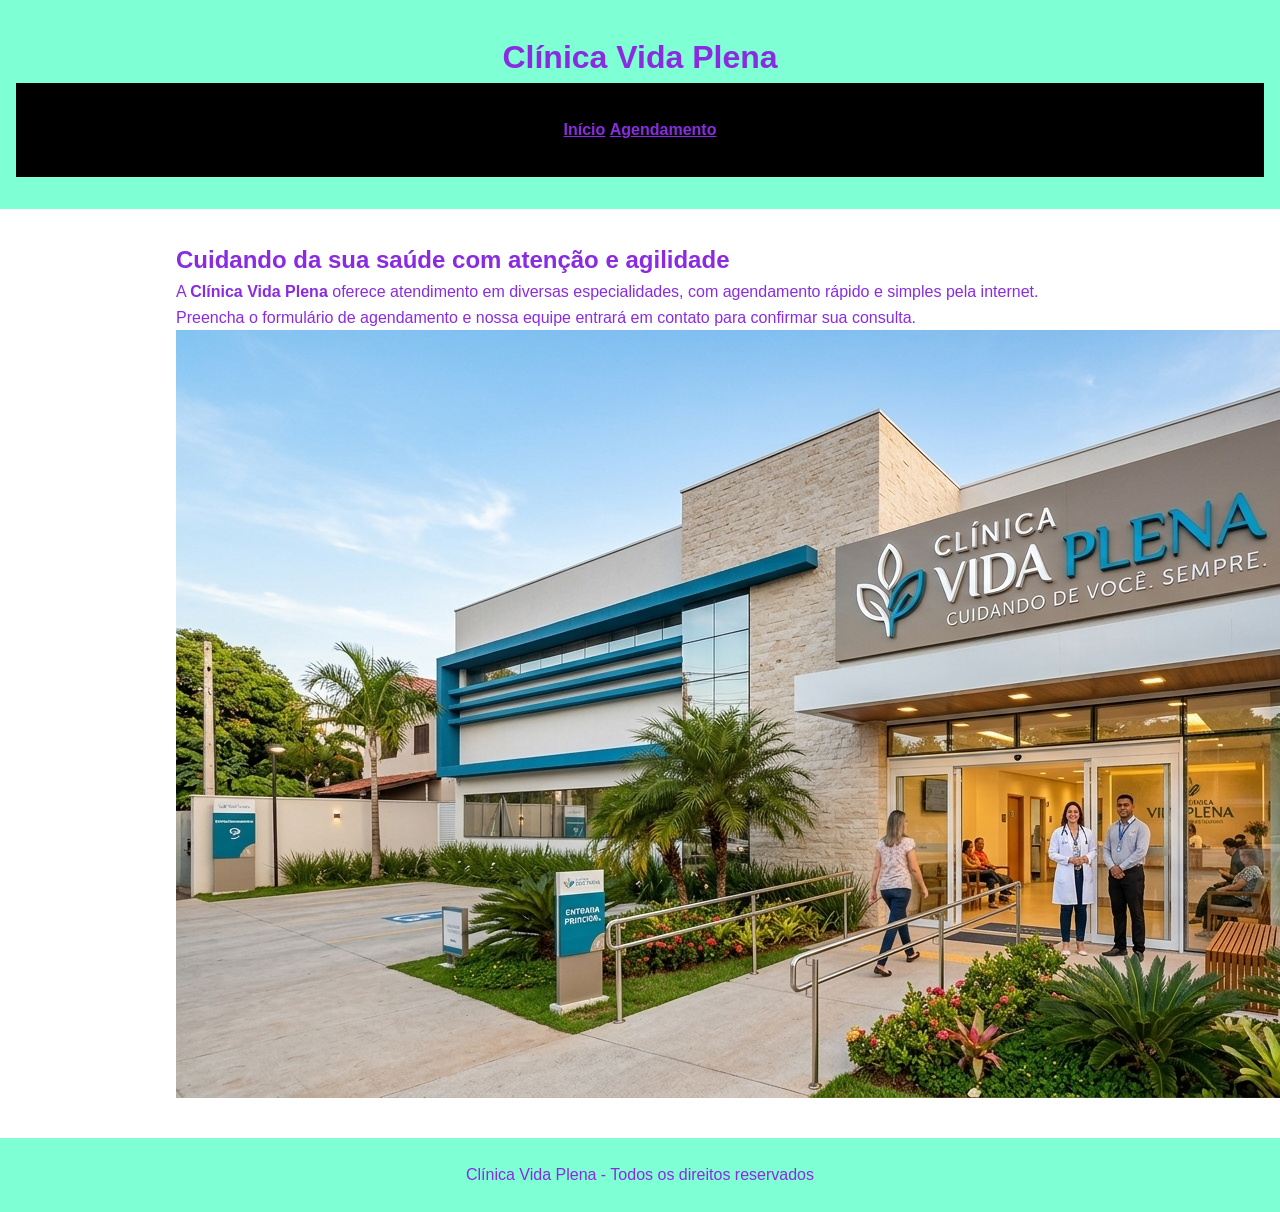
<file: index.html>
<!DOCTYPE html>
<html lang="pt-BR">
<head>
    <meta charset="UTF-8">
    <meta name="viewport" content="width=device-width, initial-scale=1.0">
    <title>Clínica Vida Plena</title>
    <link rel="stylesheet" href="style.css">
</head>
<body>
    <header>
        <h1>Clínica Vida Plena</h1>
        <nav>
            <a href="index.html">Início</a>
            <a href="agendamento">Agendamento</a>
        </nav>
    </header>
    <main>
        <h2>Cuidando da sua saúde com atenção e agilidade</h2>
        <p>
            A <strong>Clínica Vida Plena</strong> oferece atendimento em diversas especialidades, com agendamento rápido e simples pela internet.
        </p>
        <p>
            Preencha o formulário de agendamento e nossa equipe entrará em contato para confirmar sua consulta.
        </p>
        <img src="Gemini_Generated_Image_kflbhdkflbhdkflb.jpg" alt="">
    </main>
    <footer>
        <p>
            Clínica Vida Plena - Todos os direitos reservados
        </p>
    </footer>
</body>
</html>
</file>
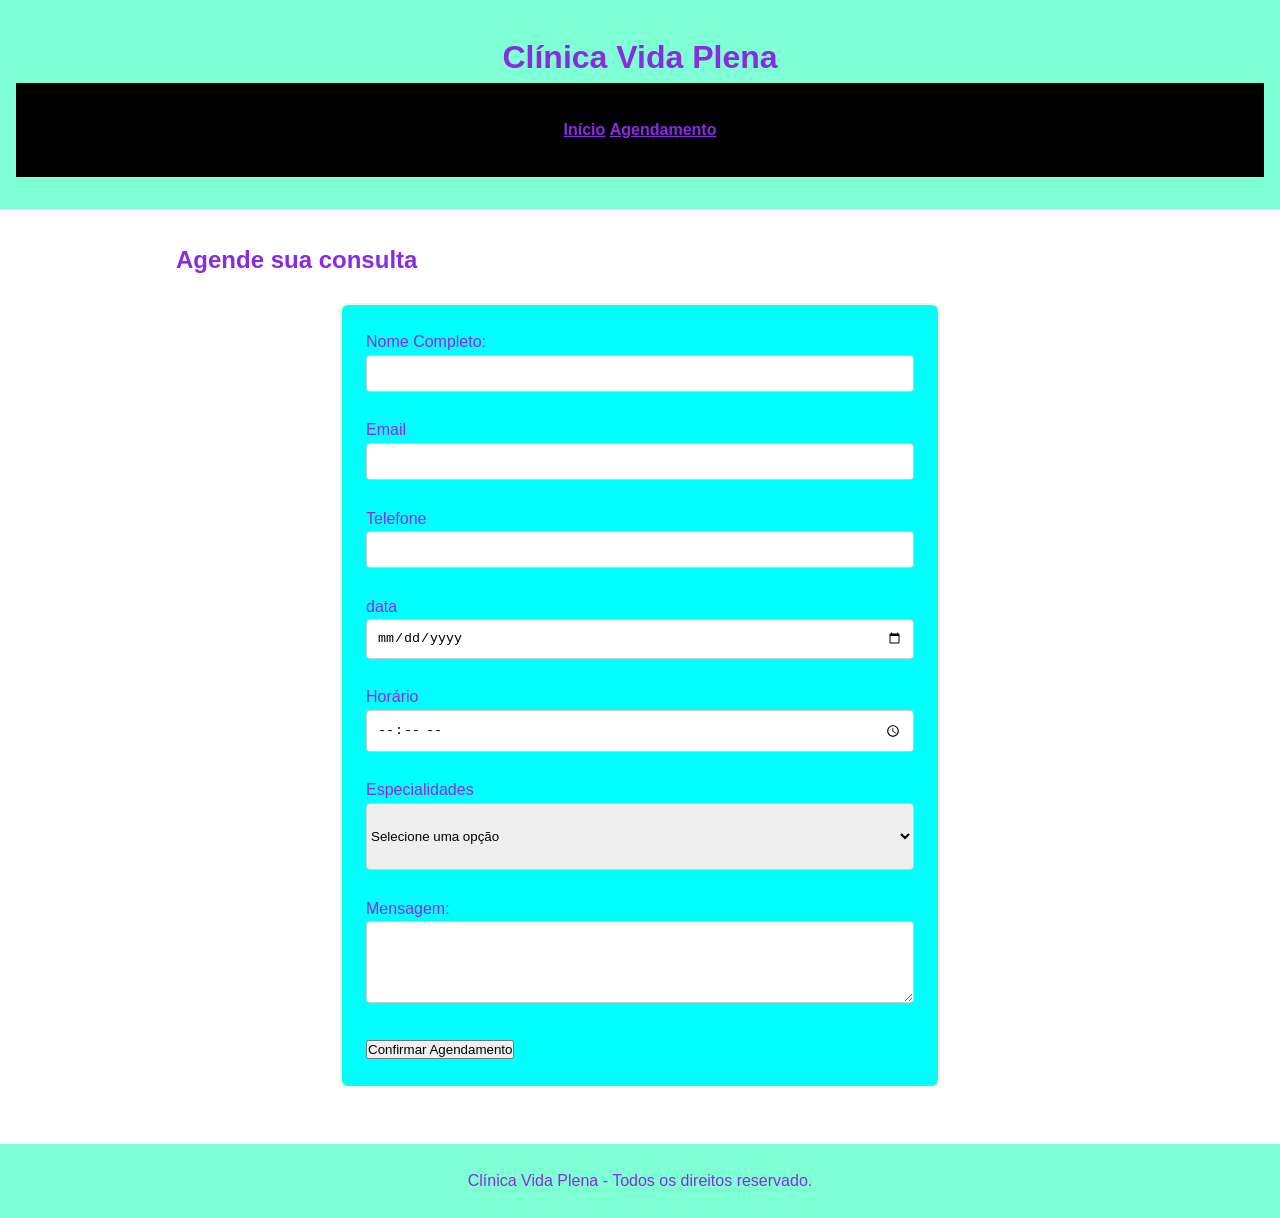
<file: agendamento.html>
<!DOCTYPE html>
<html lang="pt-BR">
<head>
    <meta charset="UTF-8">
    <meta name="viewport" content="width=device-width, initial-scale=1.0">
    <title>Agendamento - Clínica Vida Plena</title>
    <link rel="stylesheet" href="style.css">
</head>
<body>
    <header>
        <h1>Clínica Vida Plena</h1>
        <nav>
            <a href="index.html">Início</a> 
            <a href="agendamento.html">Agendamento</a>
        </nav>
    </header>
    <main>
        <h2>Agende sua consulta</h2>
        <form id="formulario-agendamento" action="#" method="post">
            <label for="nome">Nome Completo:</label>
            <input type="text" name="nome" id="nome" required
            inputmode="numeric" maxlength="15" pattern="(?:\(?[1-9]{2}\)?\s?)?(?:9\d{4}|\d{4})-?\d{4}"
            title="Digite com o DDD. Ex: (17) 98782-2663 ou 17987822663 ">
            <br>
            <br>
            <label for="email">Email</label>
            <input type="email" name="email" id="email">
            <br>
            <br>
            <label for="telefone">Telefone</label>
            <input  type="tel" name="telefone" id="telefone" required>
            <br>
            <br>
            <label for="data">data</label>
            <input type="date" name="data" id="data" required>
            <br>
            <br>
            <label for="hora">Horário </label>
            <input type="time" name="hora" id="hora" required>
            <br>
            <br>
            <label for="especialidades">Especialidades</label>
            <select name="especialidades" id="especialidades" required>
                <option value=""> Selecione uma opção</option>
                <option value="clinico-geral">Clínico Geral</option>
                <option value="cardiologia">Cardiologia</option>
                <option value="demartologia">dermatologia</option>                
                <option value="pediatria">Pediatria</option>                
            </select>
            <br>
            <br>
            <label for="Mensagem">Mensagem:</label>
            <textarea name="Mensagem" id="Mensagem" rows="4"></textarea>
            <br>
            <br>
            <button type="submit">Confirmar Agendamento</button>

        </form>
    </main>

    <footer>
        <p>
            Clínica Vida Plena - Todos os direitos reservado.
        </p>
    </footer>
    
</body>
</html>
</file>
<file: style.css>
/* Seletor Universal */
* {
    margin: 0;
    padding: 0;
    box-sizing: border-box;
}
     /* Seletor de TAG */
  body {
    font-family: Verdana,Tahoma, sans-serif;
    color:blueviolet;
    line-height: 1.6;
}
  header {
     background-color:aquamarine;
     color:blueviolet;
     padding: 32px 16px;
     text-align: center;
} 
   nav {
      background-color: black;
      padding: 34px;
     }
    nav ul {
        list-style: none;
        display: flex;
        justify-content: center;
        gap: 20px;
 }
     nav a {
         color:blueviolet;
         font-weight: bold;
 }
       main {
           max-width: 960px;
           margin: 0 auto;
           padding: 32px 16px;
} 
        footer {
        background-color:aquamarine;
        color:blueviolet;
        text-align: center;
        padding: 24px 16px;
}
      /* Seletor de Classe */

.serviço {

     background-color:aquamarine;

     border: 1px solid sienna;

     border-radius: 8px;

     padding: 16px;

     margin-bottom: 16px;

     text-align: center;

}

.foto-clinica{

    background-color:aquamarine;

    background-size: cover;

    background-position: center;

    height: 160px;

    border-radius: 4px;

    margin-bottom: 12px;

}

.plano-saude {

    padding: 12px;

    border-radius: 4px;

    font-weight: bold;

    text-align: center;

    margin-bottom: 12px;

}

.servico-essencial{

    background-color: blueviolet;

    border-left: 4px solid blueviolet; 

}

.servico-premium {

    background-color:aquamarine;

    color:blue;

    border-left: 4px solid  bisque; 

}

/* Seletor de ID */

#sobre, #especialidades {

    padding: 24px 0;

}

#servicos {

    background-color:blueviolet;

    border-radius: 8px;

    padding: 24px;

}

#formulario-agendamento {
    background-color:aqua;
    padding: 24px;
    border: 2px solid beige;
    border-radius: 8px;
    max-width: 600px;
    margin: 24px auto;
} 
   /* Seletor compartilhado */
   input, select, textarea {
    width: 100%;
    padding: 10px;
    border: 1px solid #ccc;
    border-radius: 4px;
}
</file>
